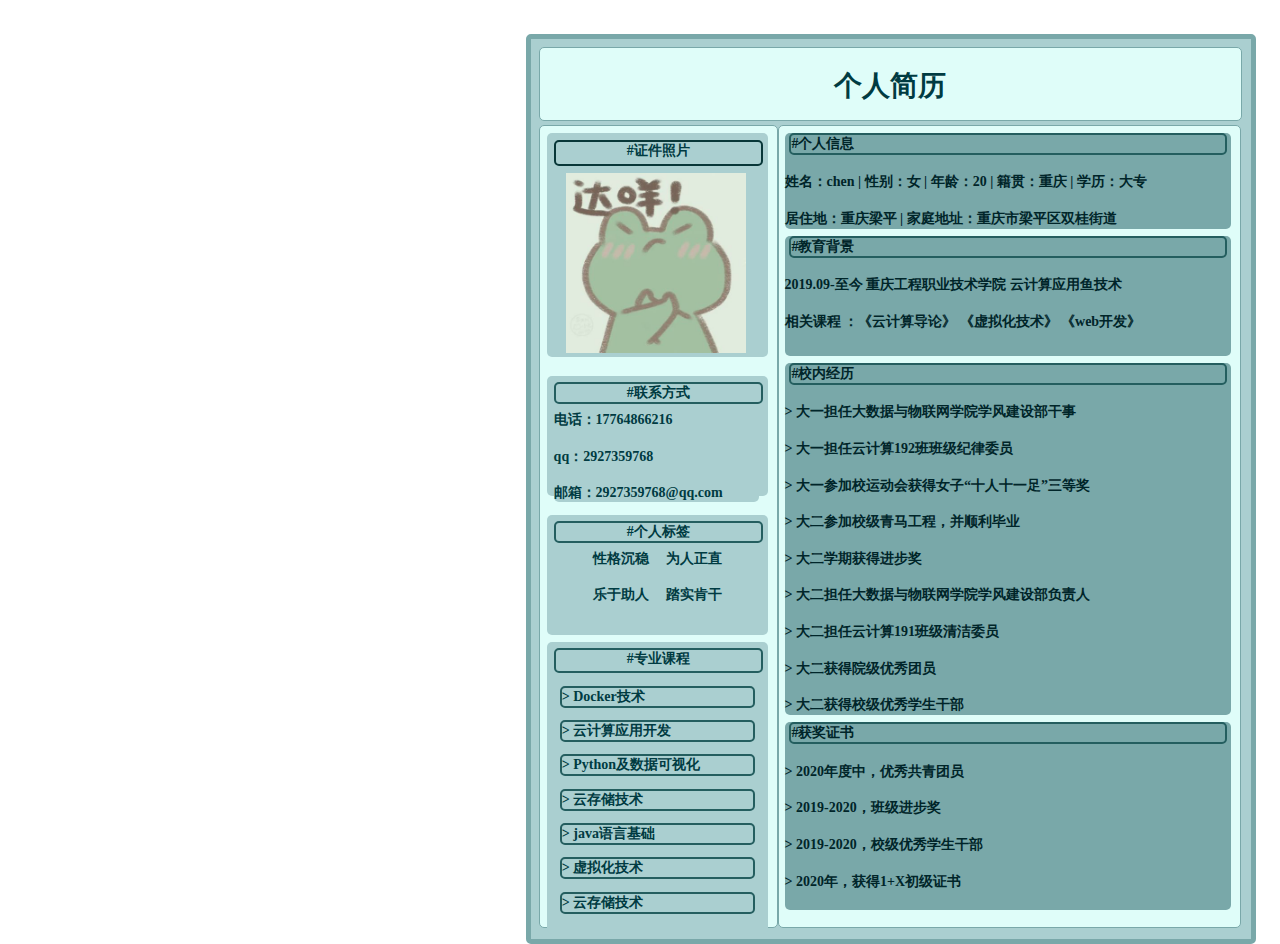
<file: index.html>
<!DOCTYPE html>
<html lang="en">

<head>
    <meta charset="utf-8" />
    <style type="text/css">
        #div_default{cursor:default;}
        #div_pointer{cursor:pointer;}
    </style>
    <meta charset="UTF-8">
    <meta http-equiv="X-UA-Compatible" content="IE=edge">
    <meta name="viewport" content="width=device-width, initial-scale=1.0">
    <link rel="stylesheet" type="text/css" href="index.css">
    <title>Resume</title>
</head>
<body>
    <div id="container">
        <div id="banner">
            <div id="title"><h1>个人简历</h1></div>
        </div>
        <div id="main_left">
            <div id="main_left_1" >
                <div id = "wbk1"> <b>#证件照片</b> </div>
                <div id = "zhaopian"> <img src="c.jpg" alt = "" width="180px" height="180px" /> </div>
               
            </div>
            <div id="main_left_2">
                <div id = "wbk2"><b>#联系方式</b></div>
                  <div id = "wenzi">
                   <h4>电话：17764866216 <br></h4> 
                   <h4> qq：2927359768 <br></h4>
                   <h4>邮箱：2927359768@qq.com</h4>
                </div> 
                 
            </div>
            <div id="main_left_3">
               <div id = "wbk3"> <b>#个人标签</b></div>
              
                  <h4>性格沉稳  &nbsp &nbsp 为人正直</h4>
                  <h4>乐于助人  &nbsp &nbsp 踏实肯干</h4> 
            </div>
            <div id="main_left_4">
                <div id = "wbk4"><b>#专业课程</b></div>
                <div id="wenzi">
                <div id="wbk4"> 
                    <b>> Docker技术</b>
                </div>
                <div id = "wbk4">
                  <b>> 云计算应用开发</b>
                </div>
                <div id = "wbk4">
                    <b>> Python及数据可视化</b>
                </div>
                <div id = "wbk4">
                    <b>> 云存储技术</b>
                </div>
                <div id = "wbk4">
                    <b>> java语言基础</b>
                </div>
                <div id = "wbk4">
                    <b>> 虚拟化技术</b>
                </div>
                <div id = "wbk4">
                    <b>> 云存储技术</b>
                </div>
                </div>
            </div>
        </div>

        <div id="main_right">
            <div id="main_right_1">
                <div id = "wbk5"><b>#个人信息</b></div>
                <h4>姓名：chen | 性别：女 | 年龄：20 | 籍贯：重庆 | 学历：大专 </h4>
                <b>居住地：重庆梁平 | 家庭地址：重庆市梁平区双桂街道</b>
            </div>
            <div id="main_right_2">
                <div id = "wbk5"><b>#教育背景</b></div>
                <h4>2019.09-至今 重庆工程职业技术学院 云计算应用鱼技术</h4>
                <h4>相关课程 ：《云计算导论》 《虚拟化技术》 《web开发》</h4>
            </div>
            <div id="main_right_3">
                <div id = "wbk5"><b>#校内经历</b></div>
                <h4>>  大一担任大数据与物联网学院学风建设部干事</h4>
                <h4>>  大一担任云计算192班班级纪律委员 </h4>
                <h4>>  大一参加校运动会获得女子“十人十一足”三等奖</h4>
                <h4>>  大二参加校级青马工程，并顺利毕业</h4>
                <h4>>  大二学期获得进步奖</h4>
                <h4>> 大二担任大数据与物联网学院学风建设部负责人</h4>
                <h4>> 大二担任云计算191班级清洁委员</h4>
                <h4>> 大二获得院级优秀团员</h4>
                <h4>> 大二获得校级优秀学生干部</h4>
            
                
            </div>
                <div id="main_right_4">
                <div id = "wbk5"><b>#获奖证书</b></div>
                <h4>> 2020年度中，优秀共青团员</h4>
                <h4>> 2019-2020，班级进步奖</h4>
                <h4>> 2019-2020，校级优秀学生干部</h4>
                <h4>> 2020年，获得1+X初级证书</h4>
            </div>
        </div>
    </div>
</body>

</html>
</file>
<file: index.css>
* {
    font-family: "宋体";
}

div {
    border-radius: 5px;
    /* border: 1px solid #aacfd0; */
}

#container {
    position: absolute;
    left: 500px;
    margin: 2%;
    width: 720px;
    height: 900px;
    border: 5px solid #79a8a9;
    background-color: #aacfd0;
    font-size: 14px;
    color: #003b42;
}

#banner {
    margin-top: 1.2%;
    margin-left: 1.2%;
    margin-bottom: 0.5%;
    width: 97.3%;
    height: 8%;
    border: 1px solid #79a8a9;
    background-color: #dffdf9;
}
#title{
    text-align:center;
}

#main_left {
    float: left;
    margin-left: 1.15%;
    width: 33%;
    height: 89%;
    border: 1px solid #79a8a9;
    background-color: #dffdf9;

}

#main_left div {
    margin: 3%;
    width: 93%;
    /* border: 1px solid #003b42; */
    background-color: #aacfd0;
}

#main_left_1 {
    text-align:center;
    font-size: 14;
    height: 28%;
}


#main_left_2 {
  
    text-align:center;
    height: 15%;
}

#main_left_3 {
    text-align:center;
    height: 15%;
}

#main_left_4 {
    text-align:center;
    height: 36.5%;
}


#main_right {
    float: left;
    width: 64%;
    height: 89%;
    border: 1px solid #79a8a9;
    background-color: #dffdf9;
}

#main_right div {
    margin-top: 1.5%;
    margin-left: 1.1%;
    width: 97%;
    /* border: 1px solid #003b42; */
    background-color: #79a8a9;
    color: #002529;
}

#main_right_1 {
    height: 12%;

}


#main_right_2 {
    height: 15%;
}

#main_right_3 {
    height: 44%;
    
}

#main_right_4 {
    height: 23.5%;
}
#wbk1{
    float: left;
    height: 10%;
    border: 2px solid #083738;
    background-color: #084a4e;
}
#polo{

}
#wbk2{
    float: left;
    width: 30%;
    height: 15%;
    border: 2px solid #245e5f;
    background-color: #cedcdd;
}
#wbk3{
    float: left;
    width: 30%;
    height: 15%;
    border: 2px solid #245e5f;
    background-color: #084a4e;
}
#wbk4{
    float: left;
    width: 30%;
    height: 7%;
    border: 2px solid #245e5f;
}
#wbk5{
    border: 2px solid #245e5f;
}
#wbk6{
    float: left;
   height: 10%;
    border: 2px solid #245e5f;
}
#wenzi{
    text-align: left;
}
</file>
